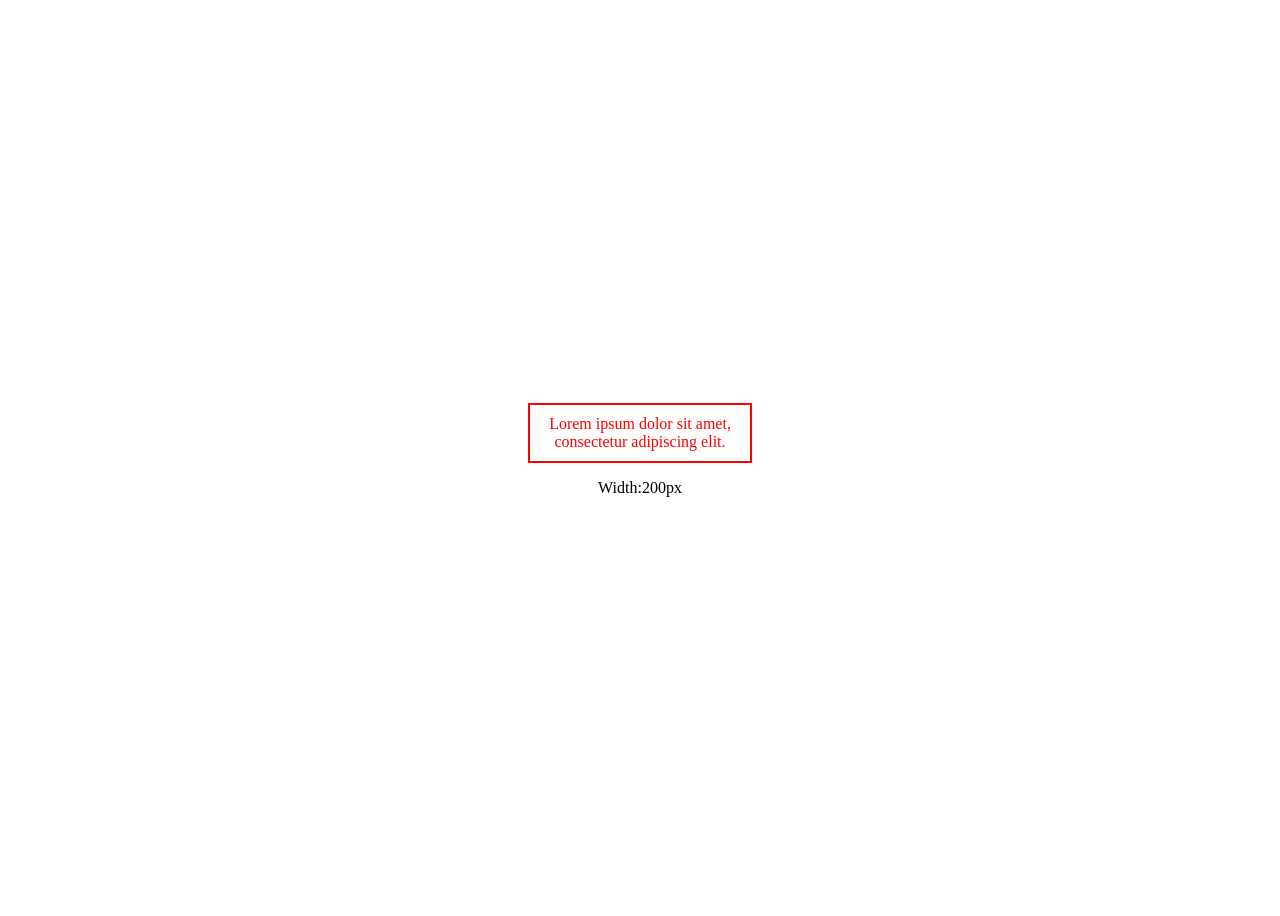
<file: 05_width/index.html>
<!doctype html>
<html>
<head>
  <meta charset="UTF-8">
  <title>width() 幅の取得</title>
  <!----- CSS ----->
  <link rel="stylesheet" href="style.css">
  <!----- JS ----->
  <!-- jQuery -->
  <script src="https://code.jquery.com/jquery-3.7.0.min.js" integrity="sha256-2Pmvv0kuTBOenSvLm6bvfBSSHrUJ+3A7x6P5Ebd07/g=" crossorigin="anonymous"></script>
</head>
<body>
  <div>Lorem ipsum dolor sit amet, consectetur adipiscing elit.</div>
<!-- JSで後からコンテンツを追加 -->
<p></p>

  <script src="script.js"></script>
</body>
</html>
</file>
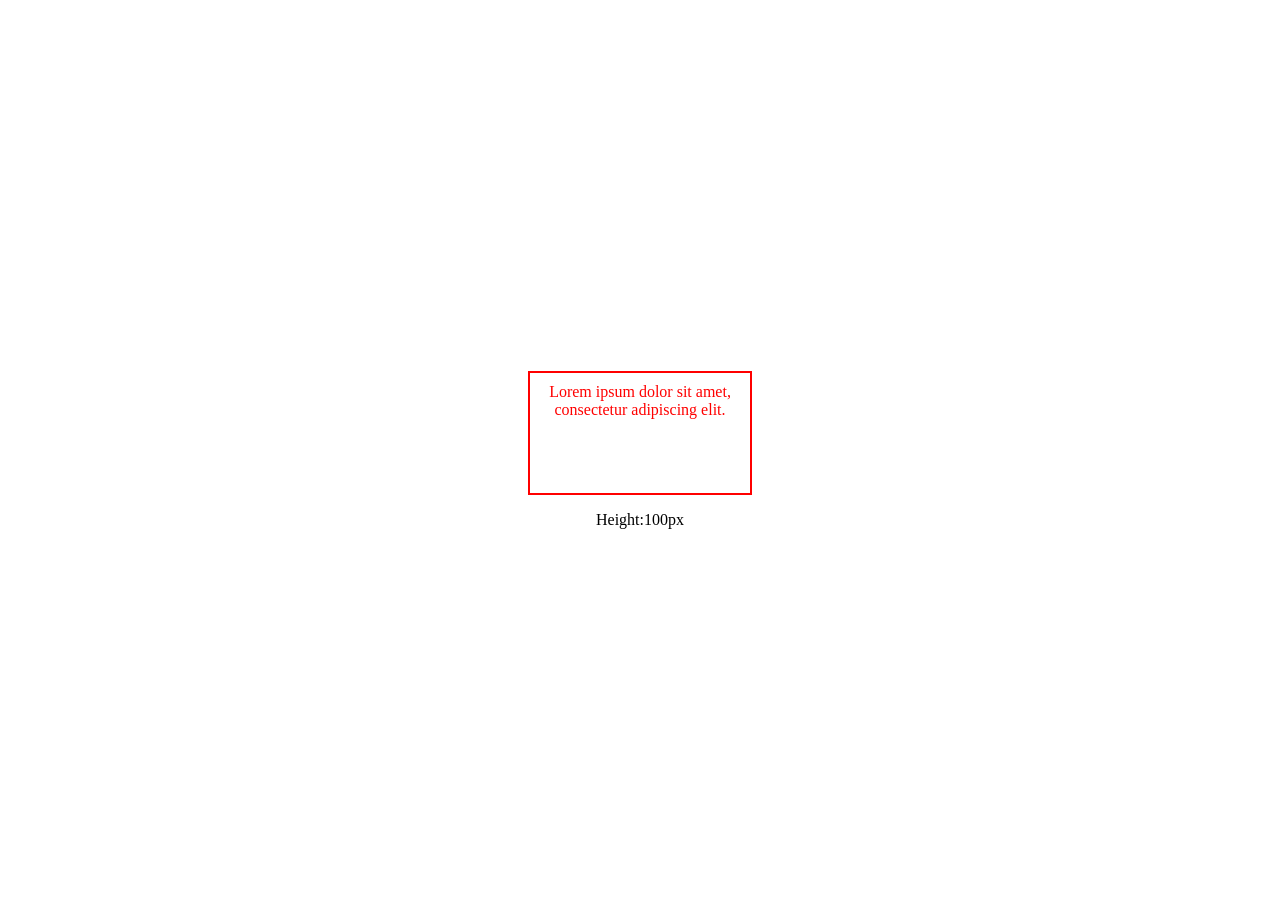
<file: 06_height/index.html>
<!doctype html>
<html>
<head>
  <meta charset="UTF-8">
  <title>height() 高さの取得</title>
  <!----- CSS ----->
  <link rel="stylesheet" href="style.css">
  <!----- JS ----->
  <!-- jQuery -->
  <script src="https://code.jquery.com/jquery-3.7.0.min.js" integrity="sha256-2Pmvv0kuTBOenSvLm6bvfBSSHrUJ+3A7x6P5Ebd07/g=" crossorigin="anonymous"></script>
</head>
<body>
  <div>Lorem ipsum dolor sit amet, consectetur adipiscing elit.</div>
<!-- JSで後からコンテンツを追加 -->
<p></p>

  <script src="script.js"></script>
</body>
</html>
</file>
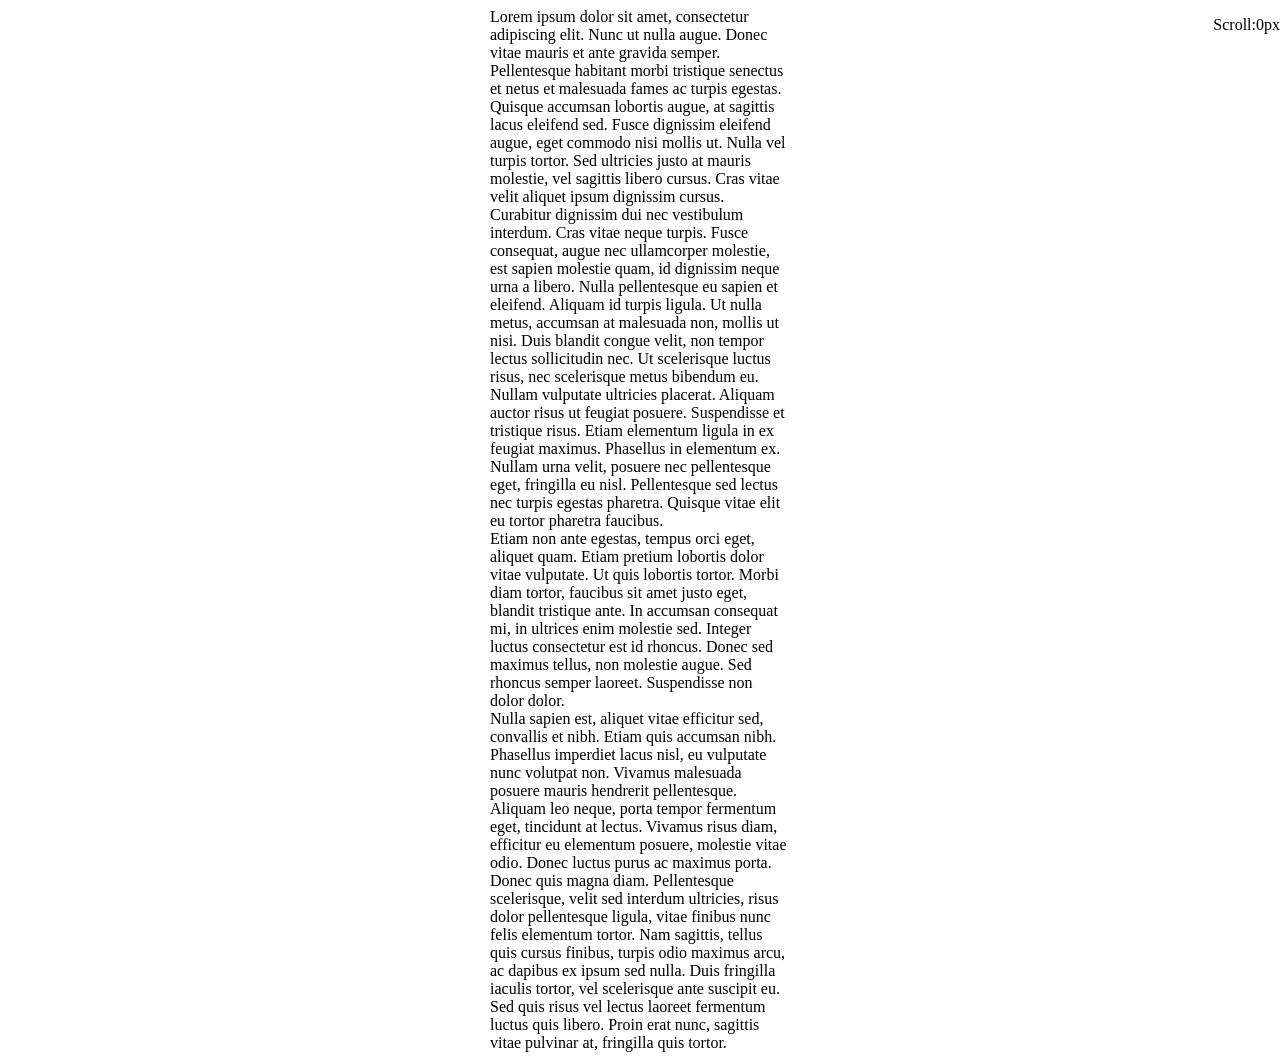
<file: 08_scrolltop/index.html>
<!doctype html>
<html>
<head>
  <meta charset="UTF-8">
  <title>scrollTop() 要素のスクロール位置の取得</title>
  <!----- CSS ----->
  <link rel="stylesheet" href="style.css">
  <!----- JS ----->
  <!-- jQuery -->
  <script src="https://code.jquery.com/jquery-3.7.0.min.js" integrity="sha256-2Pmvv0kuTBOenSvLm6bvfBSSHrUJ+3A7x6P5Ebd07/g=" crossorigin="anonymous"></script>
</head>
<body>

<!-- スクロール量表示用 -->
<p>Scroll:0px</p>

<!-- スクロールさせるための長文 -->
<div>Lorem ipsum dolor sit amet, consectetur adipiscing elit. Nunc ut nulla augue. Donec vitae mauris et ante gravida semper. Pellentesque habitant morbi tristique senectus et netus et malesuada fames ac turpis egestas. Quisque accumsan lobortis augue, at sagittis lacus eleifend sed. Fusce dignissim eleifend augue, eget commodo nisi mollis ut. Nulla vel turpis tortor. Sed ultricies justo at mauris molestie, vel sagittis libero cursus. Cras vitae velit aliquet ipsum dignissim cursus.<br>
  Curabitur dignissim dui nec vestibulum interdum. Cras vitae neque turpis. Fusce consequat, augue nec ullamcorper molestie, est sapien molestie quam, id dignissim neque urna a libero. Nulla pellentesque eu sapien et eleifend. Aliquam id turpis ligula. Ut nulla metus, accumsan at malesuada non, mollis ut nisi. Duis blandit congue velit, non tempor lectus sollicitudin nec. Ut scelerisque luctus risus, nec scelerisque metus bibendum eu.<br>
  Nullam vulputate ultricies placerat. Aliquam auctor risus ut feugiat posuere. Suspendisse et tristique risus. Etiam elementum ligula in ex feugiat maximus. Phasellus in elementum ex. Nullam urna velit, posuere nec pellentesque eget, fringilla eu nisl. Pellentesque sed lectus nec turpis egestas pharetra. Quisque vitae elit eu tortor pharetra faucibus.<br>
  Etiam non ante egestas, tempus orci eget, aliquet quam. Etiam pretium lobortis dolor vitae vulputate. Ut quis lobortis tortor. Morbi diam tortor, faucibus sit amet justo eget, blandit tristique ante. In accumsan consequat mi, in ultrices enim molestie sed. Integer luctus consectetur est id rhoncus. Donec sed maximus tellus, non molestie augue. Sed rhoncus semper laoreet. Suspendisse non dolor dolor.<br>
  Nulla sapien est, aliquet vitae efficitur sed, convallis et nibh. Etiam quis accumsan nibh. Phasellus imperdiet lacus nisl, eu vulputate nunc volutpat non. Vivamus malesuada posuere mauris hendrerit pellentesque. Aliquam leo neque, porta tempor fermentum eget, tincidunt at lectus. Vivamus risus diam, efficitur eu elementum posuere, molestie vitae odio. Donec luctus purus ac maximus porta. Donec quis magna diam. Pellentesque scelerisque, velit sed interdum ultricies, risus dolor pellentesque ligula, vitae finibus nunc felis elementum tortor. Nam sagittis, tellus quis cursus finibus, turpis odio maximus arcu, ac dapibus ex ipsum sed nulla. Duis fringilla iaculis tortor, vel scelerisque ante suscipit eu. Sed quis risus vel lectus laoreet fermentum luctus quis libero. Proin erat nunc, sagittis vitae pulvinar at, fringilla quis tortor.</div>
  <script src="script.js"></script>
</body>
</html>
</file>
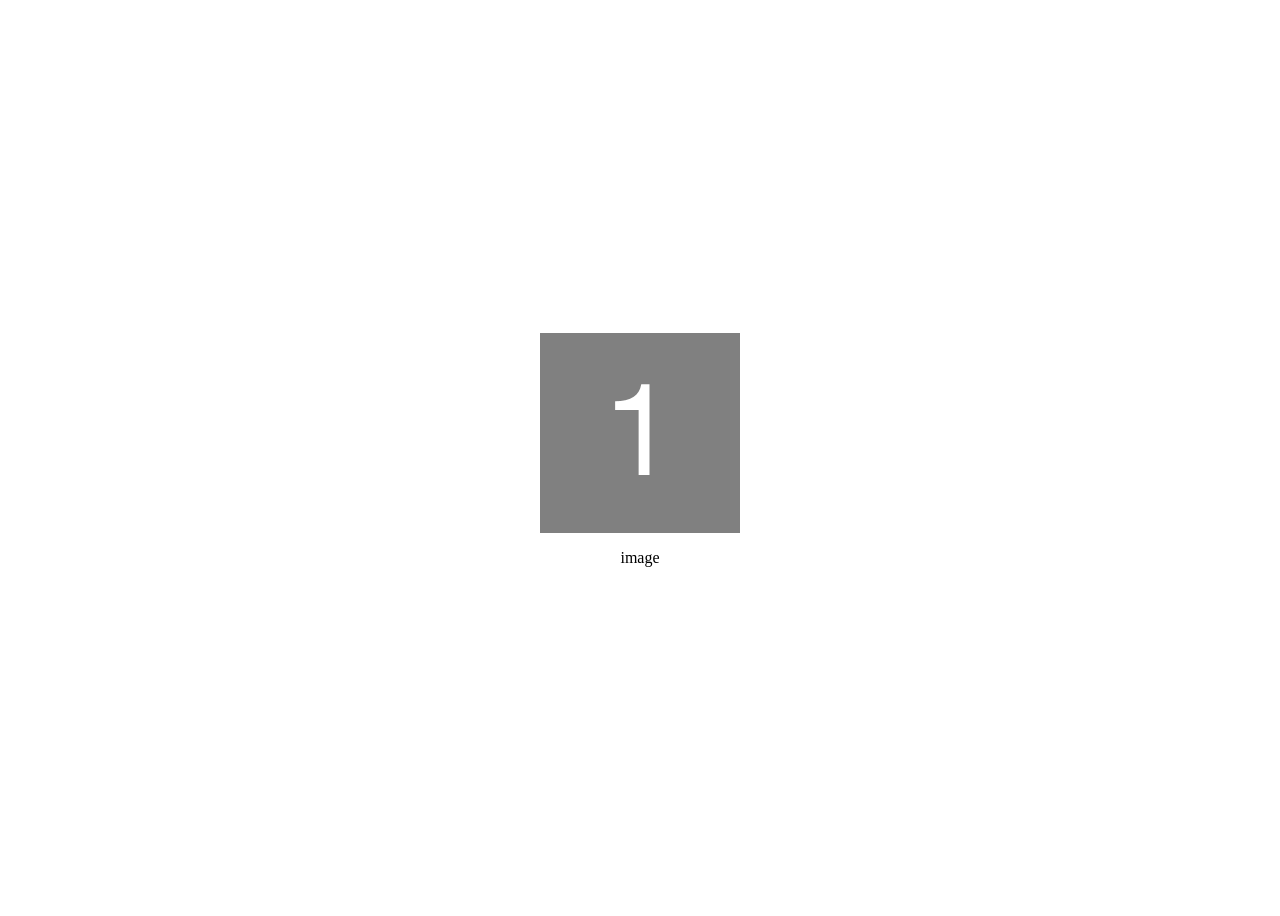
<file: 09_attr_1/index.html>
<!doctype html>
<html>
<head>
  <meta charset="UTF-8">
  <title>attr() 属性の取得</title>
  <!----- CSS ----->
  <link rel="stylesheet" href="style.css">
  <!----- JS ----->
  <!-- jQuery -->
  <script src="https://code.jquery.com/jquery-3.7.0.min.js" integrity="sha256-2Pmvv0kuTBOenSvLm6bvfBSSHrUJ+3A7x6P5Ebd07/g=" crossorigin="anonymous"></script>
</head>
<body>

<!-- 演習用 -->
<!-- <img src="img1.png" alt="image"> -->

<!-- デモ用 -->
<img src="img1.png" alt="image">

<!-- JSで後からコンテンツを追加 -->
<p></p>
  <script src="script.js"></script>
</body>
</html>
</file>
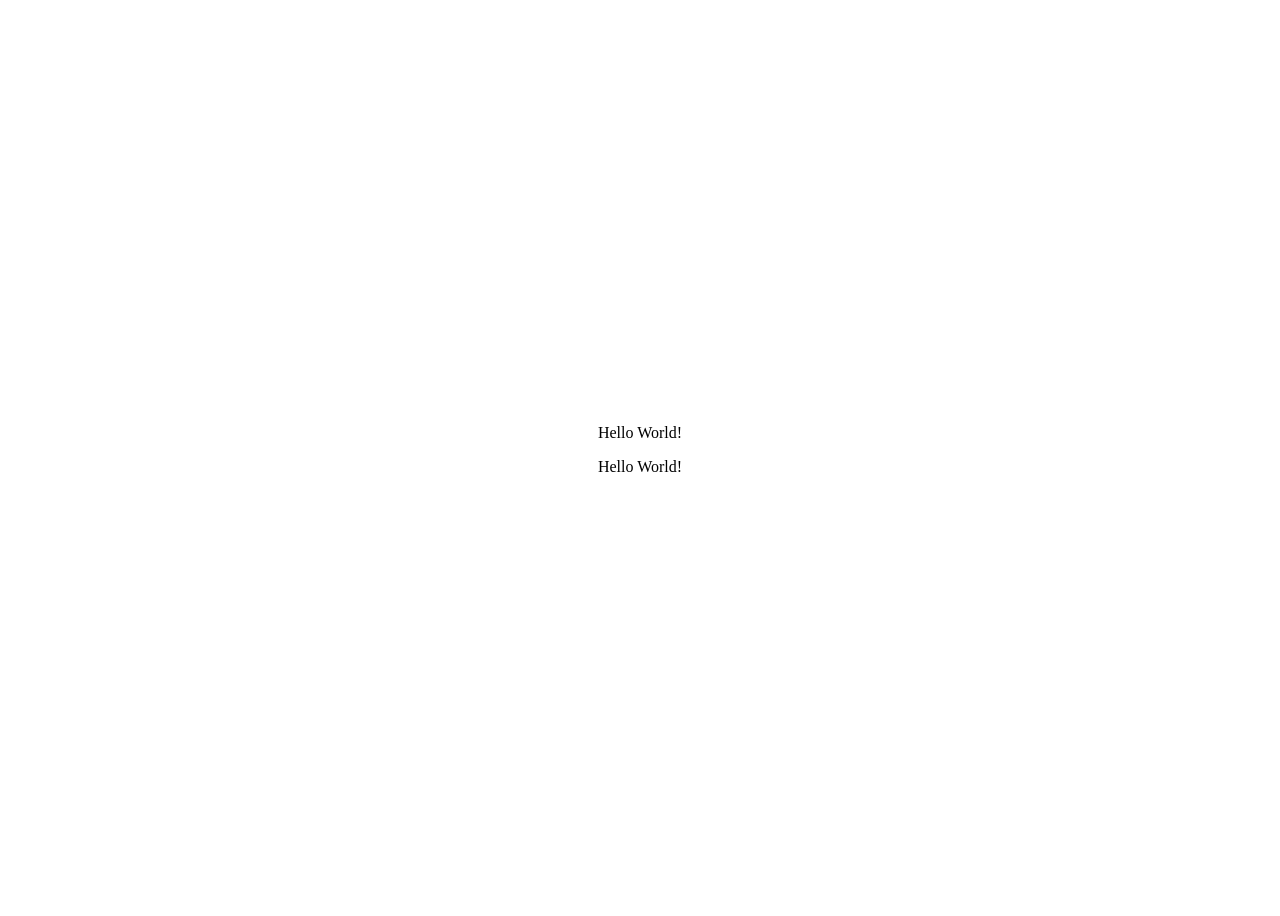
<file: 11_html_2/index.html>
<!doctype html>
<html>
<head>
  <meta charset="UTF-8">
  <title>html() HTMLの取得</title>
  <!----- CSS ----->
  <link rel="stylesheet" href="style.css">
  <!----- JS ----->
  <!-- jQuery -->
  <script src="https://code.jquery.com/jquery-3.7.0.min.js" integrity="sha256-2Pmvv0kuTBOenSvLm6bvfBSSHrUJ+3A7x6P5Ebd07/g=" crossorigin="anonymous"></script>
</head>
<body>
  
<span>Hello World!</span>

<p></p>

  <script src="script.js"></script>
</body>
</html>
</file>
<file: 05_width/style.css>
@charset "utf-8";

/* 表示調整用スタイル */
body {
	/* 最低限の高さを1画面分に設定 */
	min-height:100vh;
	/* 子要素を画面中央に配置 */
	display:flex;
	flex-direction:column;
	justify-content:center;
	align-items:center;
}

div {
  /* 表示調整用スタイル */
  text-align: center;
  color: red;
  padding: 10px;
  margin: 0 auto;
  border: 2px solid #FF0000;
  /* JSで取得する幅 */
  width: 200px;
}
</file>
<file: 06_height/style.css>
@charset "utf-8";

/* 表示調整用スタイル */
body {
	/* 最低限の高さを1画面分に設定 */
	min-height:100vh;
	/* 子要素を画面中央に配置 */
	display:flex;
	flex-direction:column;
	justify-content:center;
	align-items:center;
}

div {
  /* 表示調整用スタイル */
  text-align: center;
  color: red;
  padding: 10px;
  margin: 0 auto;
  border: 2px solid #FF0000;
  width: 200px;
  /* JSで取得する高さ */
  height: 100px;
}
</file>
<file: 08_scrolltop/style.css>
@charset "utf-8";

/* 表示調整用スタイル */
body {
	/* 最低限の高さを1画面分に設定 */
	min-height:100vh;
	/* 子要素を画面中央に配置 */
	display:flex;
	flex-direction:column;
	justify-content:center;
	align-items:center;
}

/* 表示調整用スタイル */

p {
  /* 右上に固定表示 */
  position: fixed;
  top: 0;
  right: 0;
}

div {
  /* 表示幅を300pxに設定 */
  width: 300px;
}
</file>
<file: 09_attr_1/style.css>
@charset "utf-8";

/* 表示調整用スタイル */
body {
	/* 最低限の高さを1画面分に設定 */
	min-height:100vh;
	/* 子要素を画面中央に配置 */
	display:flex;
	flex-direction:column;
	justify-content:center;
	align-items:center;
}
</file>
<file: 11_html_2/style.css>
@charset "utf-8";

/* 表示調整用スタイル */
body {
	/* 最低限の高さを1画面分に設定 */
	min-height:100vh;
	/* 子要素を画面中央に配置 */
	display:flex;
	flex-direction:column;
	justify-content:center;
	align-items:center;
}
</file>
